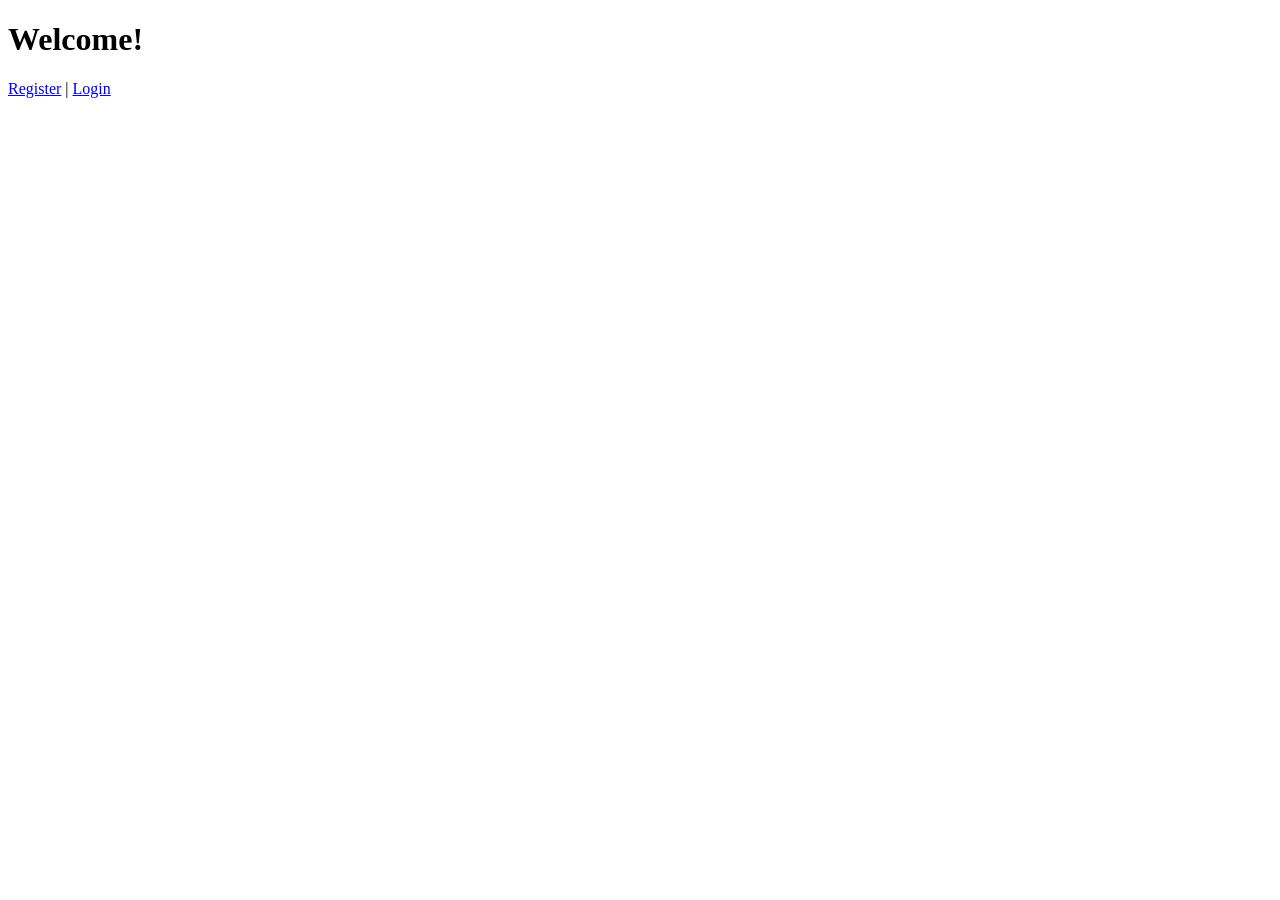
<file: templates/index.html>
<!DOCTYPE html>
<html>
<head>
    <title>Welcome to Real-Time Chat</title>
</head>
<body>
    <h1>Welcome!</h1>
    <p><a href="/register">Register</a> | <a href="/login">Login</a></p>
</body>
</html>
</file>
